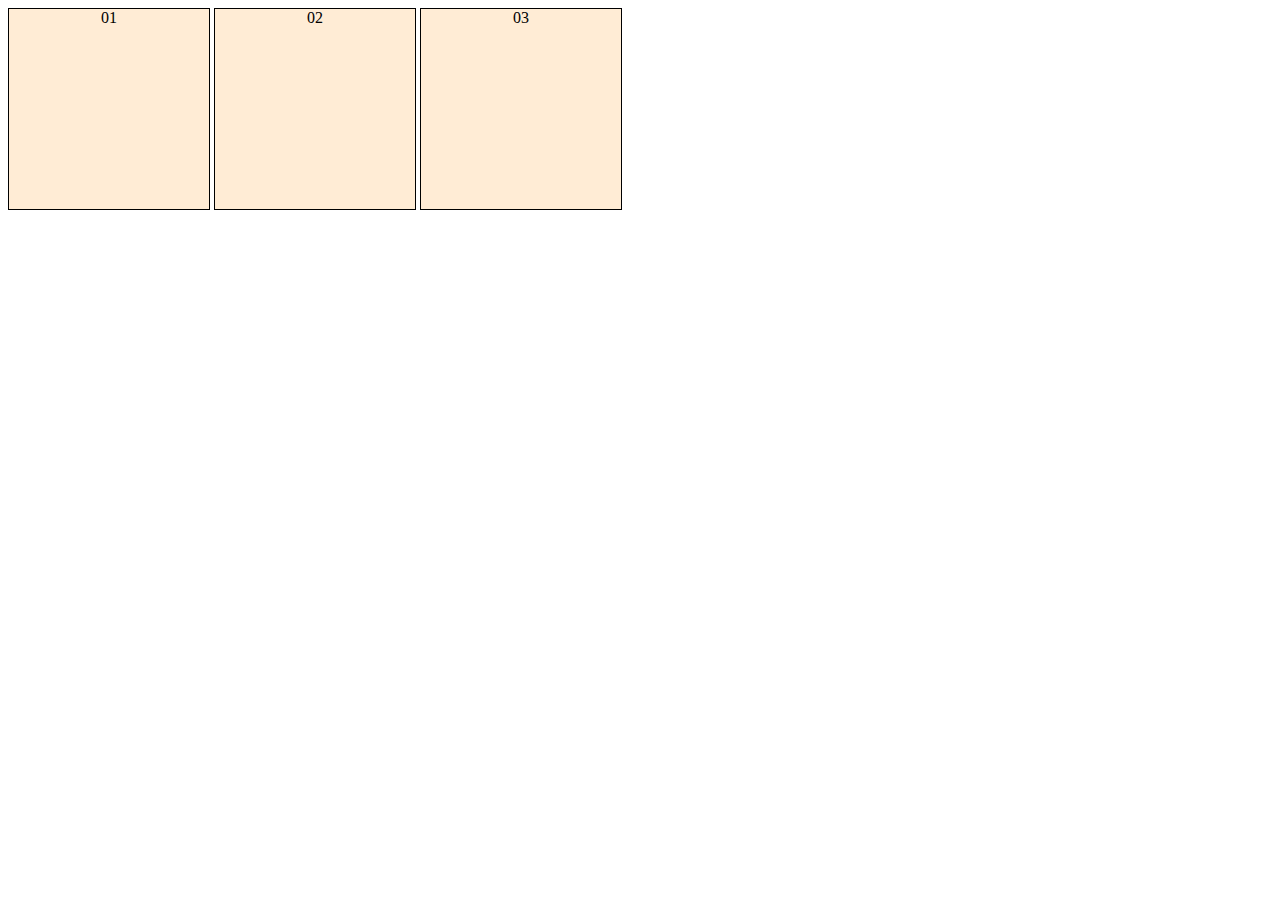
<file: ex009/index.html>
<!DOCTYPE html>
<html lang="pt-br">
<head>
    <meta charset="UTF-8">
    <meta name="viewport" content="width=device-width, initial-scale=1.0">
    <title>Document</title>
    <link rel="stylesheet" href="style.css">
</head>
<body>
    <div>01</div>
    <div>02</div>
    <div>03</div>
</body>
</html>
</file>
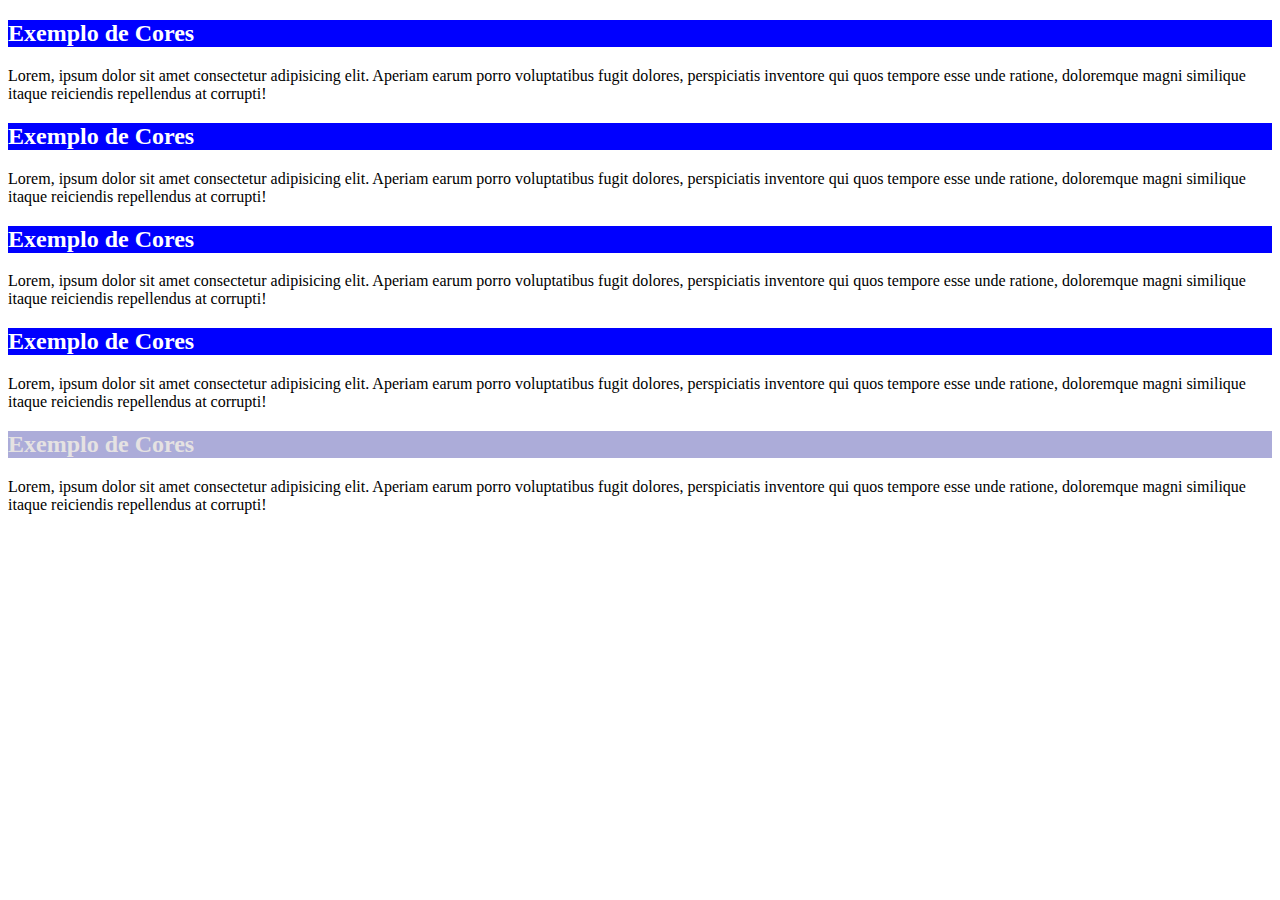
<file: ex001.html>
<!DOCTYPE html>
<html lang="pt-br">
<head>
    <meta charset="UTF-8">
    <meta name="viewport" content="width=device-width, initial-scale=1.0">
    <title>Cores em CSS</title>
</head>
<body>
    <!-- Representação por nomes -->
    <h2 style="background-color: blue; color: white;">Exemplo de Cores</h2>
    <p>Lorem, ipsum dolor sit amet consectetur adipisicing elit. Aperiam earum porro voluptatibus fugit dolores, perspiciatis inventore qui quos tempore esse unde ratione, doloremque magni similique itaque reiciendis repellendus at corrupti!</p>

    <!-- Representação por códigos Hexadecimais -->
    <!-- Decimal: 0 1 2 3 4 5 6 7 8 9  -->
    <!-- Hexadecimal: 0 1 2 3 4 5 6 7 8 9 A B C D E F -->
    <h2 style="background-color: #0000ff; color: #ffffff;">Exemplo de Cores</h2>
    <p>Lorem, ipsum dolor sit amet consectetur adipisicing elit. Aperiam earum porro voluptatibus fugit dolores, perspiciatis inventore qui quos tempore esse unde ratione, doloremque magni similique itaque reiciendis repellendus at corrupti!</p>

    <!-- Representação em RGB (Red, Green, Blue) -->
    <h2 style="background-color: rgb(0, 0, 255); color: rgb(255, 255, 255);"> Exemplo de Cores</h2>
    <p>Lorem, ipsum dolor sit amet consectetur adipisicing elit. Aperiam earum porro voluptatibus fugit dolores, perspiciatis inventore qui quos tempore esse unde ratione, doloremque magni similique itaque reiciendis repellendus at corrupti!</p>

    <!-- Representação por HSL (Hue, Sturation, Luminosity) -->
    <h2 style="background-color: hsl(240, 100%, 50%); color: hsl(0, 0%, 100%);"> Exemplo de Cores</h2>
    <p>Lorem, ipsum dolor sit amet consectetur adipisicing elit. Aperiam earum porro voluptatibus fugit dolores, perspiciatis inventore qui quos tempore esse unde ratione, doloremque magni similique itaque reiciendis repellendus at corrupti!</p>

    <h2 style="background-color: rgba(91, 91, 180, 0.507); color: rgb(229, 226, 226);">Exemplo de Cores</h2>
    <p>Lorem, ipsum dolor sit amet consectetur adipisicing elit. Aperiam earum porro voluptatibus fugit dolores, perspiciatis inventore qui quos tempore esse unde ratione, doloremque magni similique itaque reiciendis repellendus at corrupti!</p>


</body>
</html>
</file>
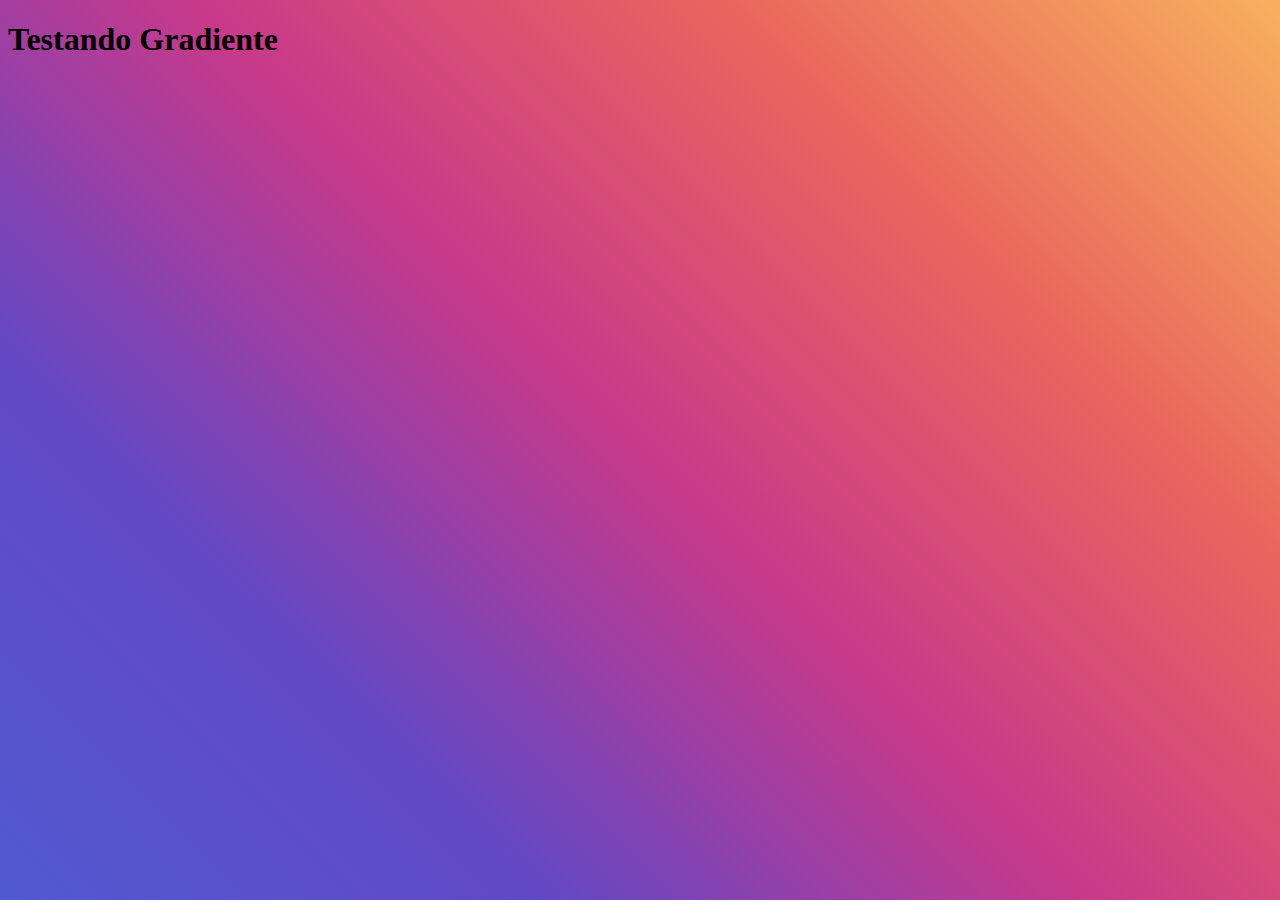
<file: ex002.html>
<!DOCTYPE html>
<html lang="pt-br">
<head>
    <meta charset="UTF-8">
    <meta name="viewport" content="width=device-width, initial-scale=1.0">
    <title>Gradiente em CSS</title>

    <style>
        * {
            height: 100%;
        }
        body {
            background-image: linear-gradient(45deg, #515AD1, #6248C5, #C8398A, #EA675D, #F7B05E);
            background-attachment: fixed;
        }
    </style>

</head>
<body>
    <h1>Testando Gradiente</h1>
</body>
</html>
</file>
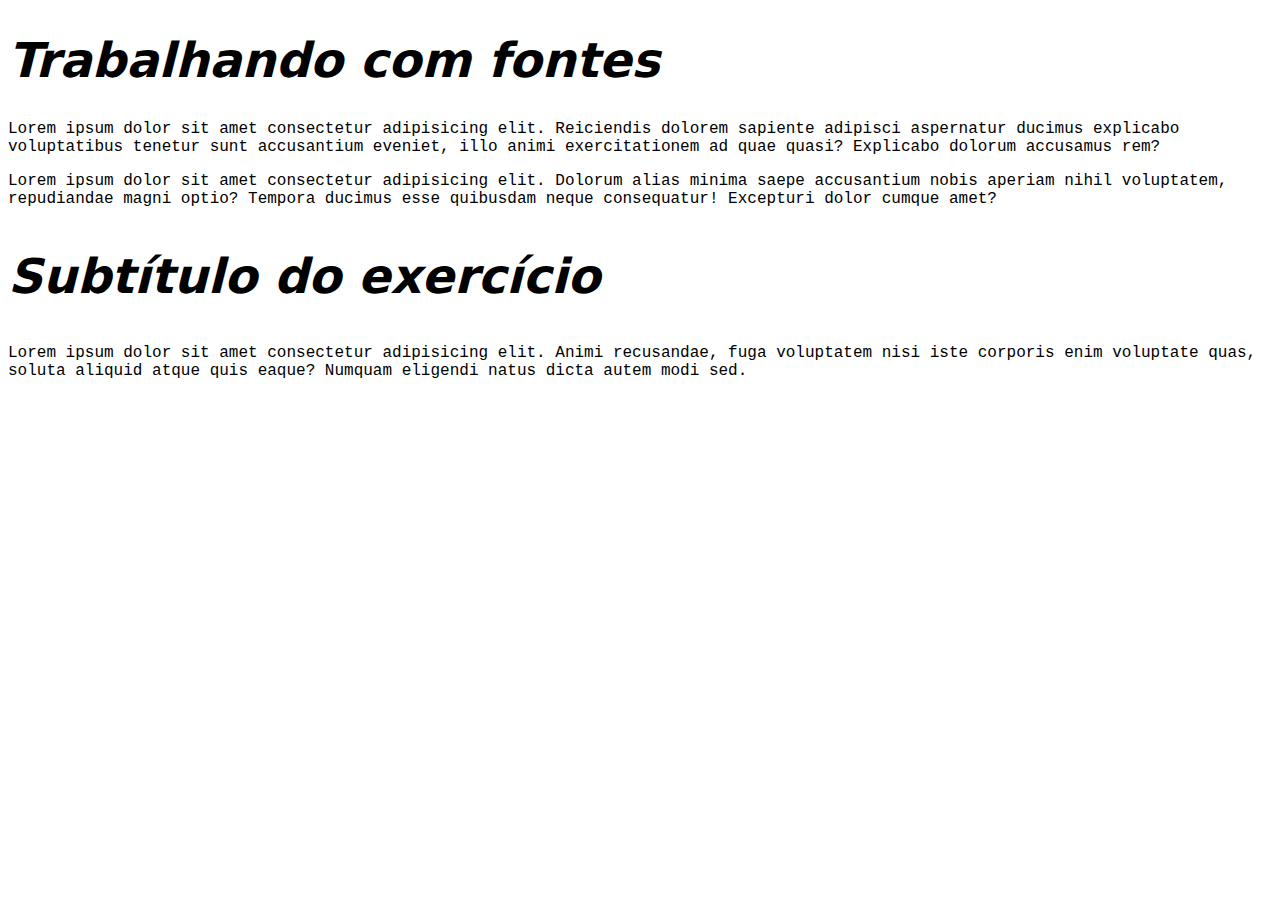
<file: ex004.html>
<!DOCTYPE html>
<html lang="pt-br">
<head>
    <meta charset="UTF-8">
    <meta name="viewport" content="width=device-width, initial-scale=1.0">
    <title>Fontes em CSS</title>
    <style>
        body {
            font-family: 'Courier New';
            /*
            font-size: 1em;
            font-weight: normal; /* lighter normal bold bolder 
            font-style: italic;
            text-decoration: underline;
            */
        }
        h1, h2 {
            font-family: 'Times New Roman, Times, serif';
            font-weight: bolder;
            font-size: 3em;
            font-style: italic;

            /*
                shorthand font
                -font-style -> font-weight -> font-size -> font-family

            */

            font: italic bolder 3em 'Work Sans', 'sans';
        }
    </style>
</head>
<body>
    <h1>Trabalhando com fontes</h1>
    <p>Lorem ipsum dolor sit amet consectetur adipisicing elit. Reiciendis dolorem sapiente adipisci aspernatur ducimus explicabo voluptatibus tenetur sunt accusantium eveniet, illo animi exercitationem ad quae quasi? Explicabo dolorum accusamus rem?</p>
    <p>Lorem ipsum dolor sit amet consectetur adipisicing elit. Dolorum alias minima saepe accusantium nobis aperiam nihil voluptatem, repudiandae magni optio? Tempora ducimus esse quibusdam neque consequatur! Excepturi dolor cumque amet?</p>
    <h2>Subtítulo do exercício</h2>
    <p>Lorem ipsum dolor sit amet consectetur adipisicing elit. Animi recusandae, fuga voluptatem nisi iste corporis enim voluptate quas, soluta aliquid atque quis eaque? Numquam eligendi natus dicta autem modi sed.</p>

</body>
</html>
</file>
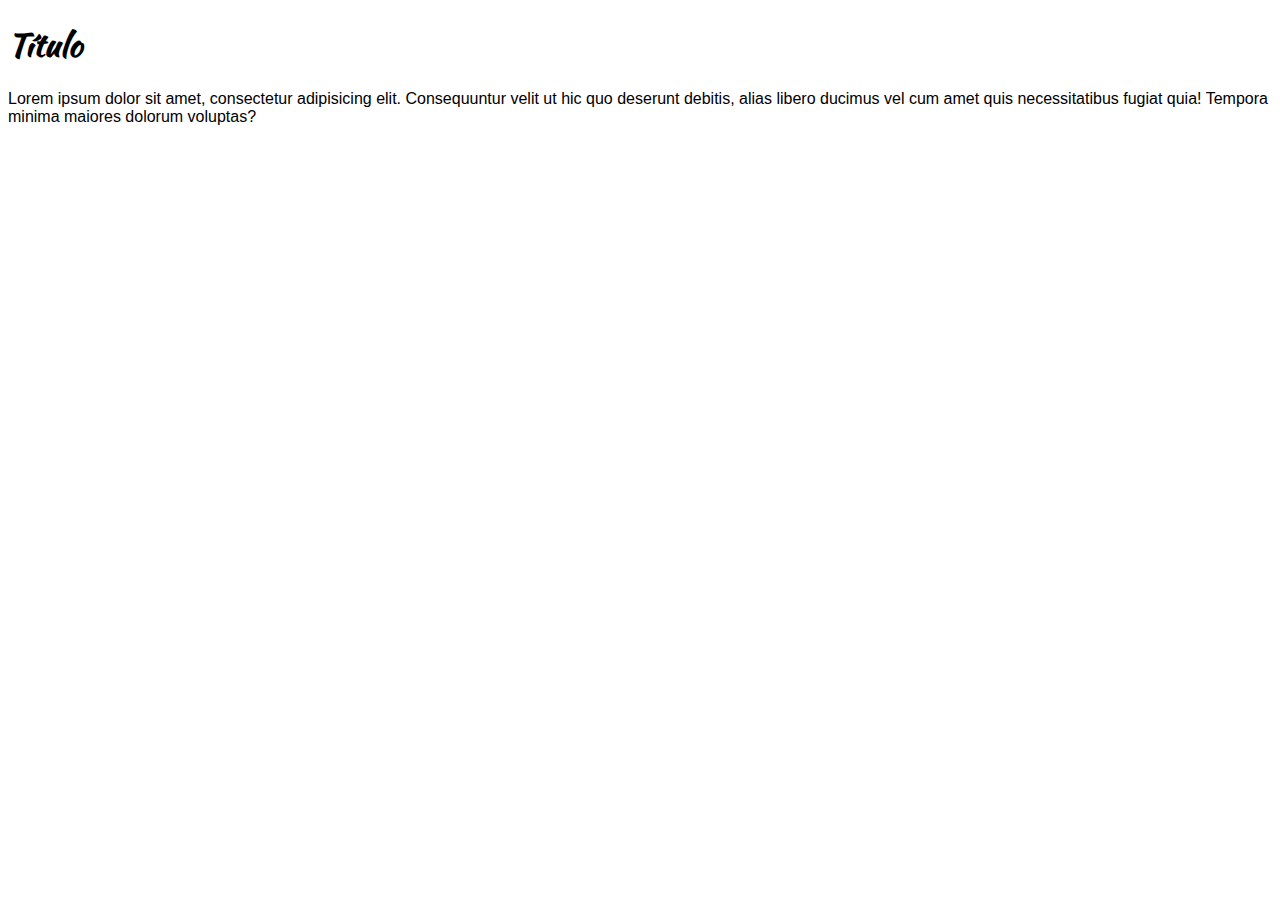
<file: ex005.html>
<!DOCTYPE html>
<html lang="pt-br">
<head>
    <meta charset="UTF-8">
    <meta name="viewport" content="width=device-width, initial-scale=1.0">
    <title>Fontes com Google Fonts</title>
    <style>

        @import url('https://fonts.googleapis.com/css2?family=Kaushan+Script&display=swap');

        body {
            font-family: Arial, Helvetica, sans-serif;
            font-size: 16px;
            color: black;
        }
        h1 {
            font-family: "Kaushan Script", cursive;
        }
    </style>
</head>
<body>
    <h1>Título</h1>
    <p>Lorem ipsum dolor sit amet, consectetur adipisicing elit. Consequuntur velit ut hic quo deserunt debitis, alias libero ducimus vel cum amet quis necessitatibus fugiat quia! Tempora minima maiores dolorum voluptas?</p>
</body>
</html>
</file>
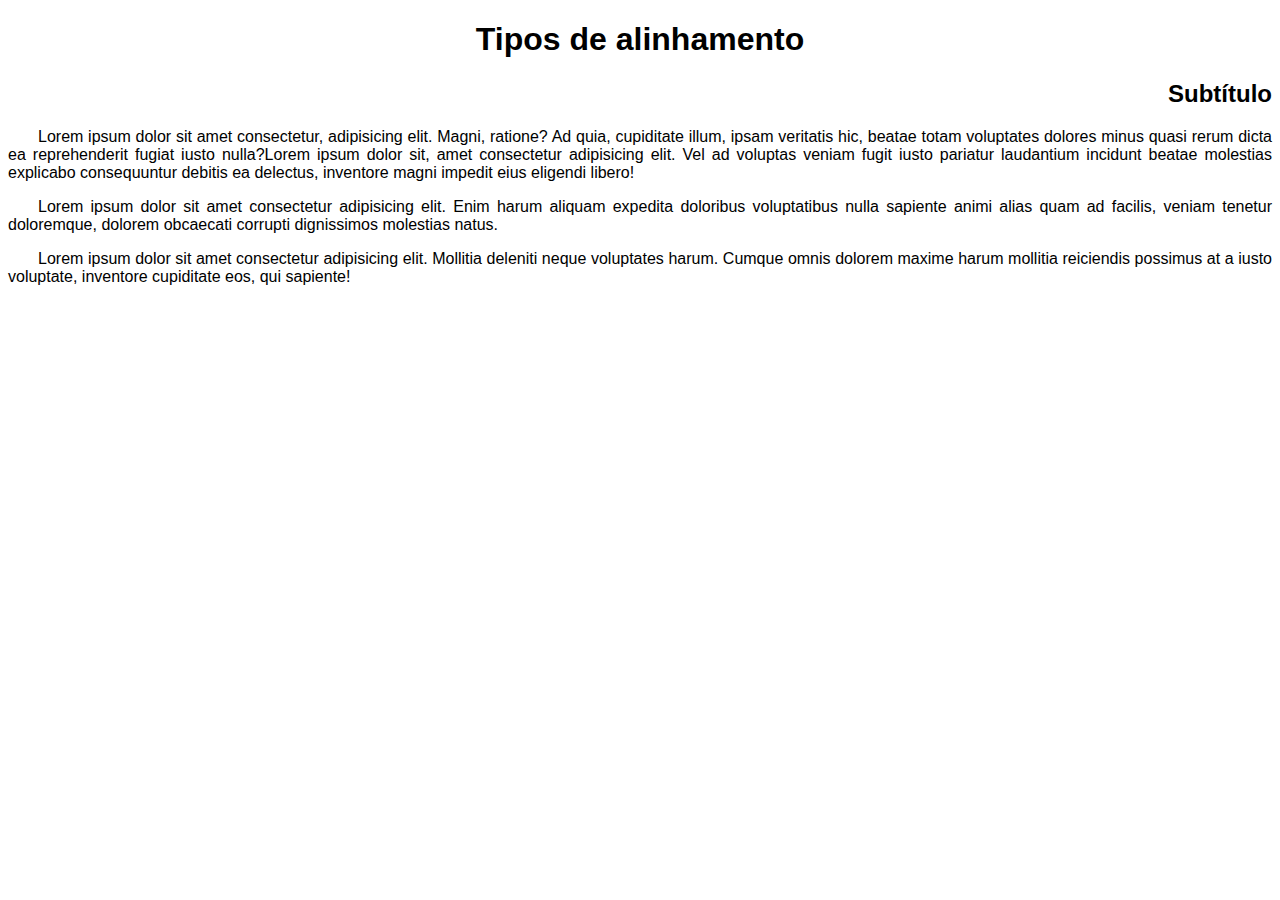
<file: ex007.html>
<!DOCTYPE html>
<html lang="pt-br">
<head>
    <meta charset="UTF-8">
    <meta name="viewport" content="width=device-width, initial-scale=1.0">
    <title>Alinhamento</title>
    <style>
        body {
            font: normal 16px Arial, Verdana, serif;
            text-align: left;
        }
        h1 {
            text-align: center;
        }
        h2 {
            text-align: right;
        }
        p {
            text-align: justify;
            text-indent: 30px;
        }
    </style>
</head>
<body>
    <h1>Tipos de alinhamento</h1>
    <h2>Subtítulo</h2>
    <p>Lorem ipsum dolor sit amet consectetur, adipisicing elit. Magni, ratione? Ad quia, cupiditate illum, ipsam veritatis hic, beatae totam voluptates dolores minus quasi rerum dicta ea reprehenderit fugiat iusto nulla?Lorem ipsum dolor sit, amet consectetur adipisicing elit. Vel ad voluptas veniam fugit iusto pariatur laudantium incidunt beatae molestias explicabo consequuntur debitis ea delectus, inventore magni impedit eius eligendi libero!</p>
    <p>Lorem ipsum dolor sit amet consectetur adipisicing elit. Enim harum aliquam expedita doloribus voluptatibus nulla sapiente animi alias quam ad facilis, veniam tenetur doloremque, dolorem obcaecati corrupti dignissimos molestias natus.</p>
    <p>Lorem ipsum dolor sit amet consectetur adipisicing elit. Mollitia deleniti neque voluptates harum. Cumque omnis dolorem maxime harum mollitia reiciendis possimus at a iusto voluptate, inventore cupiditate eos, qui sapiente!</p>
</body>
</html>
</file>
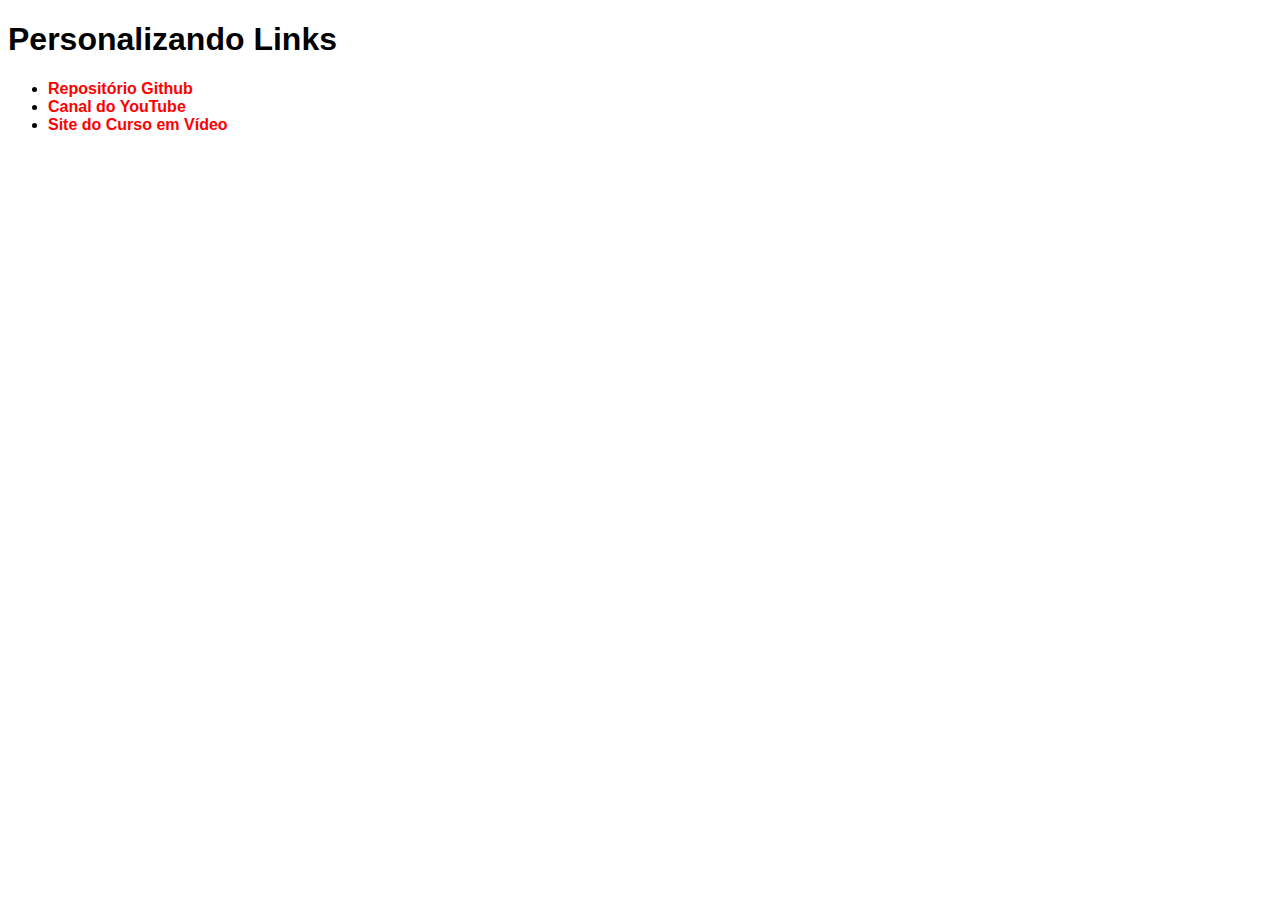
<file: ex010.html>
<!DOCTYPE html>
<html lang="pt-br">
<head>
    <meta charset="UTF-8">
    <meta name="viewport" content="width=device-width, initial-scale=1.0">
    <title>Links</title>
    <style>
        body {
            font-family: Arial, Helvetica, sans-serif;
        }
        a {
            color: red;
            text-decoration: none;
            font-weight: bold;
        }

        a:visited {
            color: darkred;
        }

        a:hover {
            color: black;
            text-decoration: underline;
        }

        a:active {
            color: wheat;
        }
    </style>
</head>
<body>
    <h1>Personalizando Links</h1>
    <ul>
        <li><a href="https://gustavoguanabara.github.io" target="_blank">Repositório Github</a></li>
        <li><a href="https://youtube.com/cursoemvideo" target="_blank">Canal do YouTube</a></li>
        <li><a href="https://www.cursoemvideo.com" target="_blank">Site do Curso em Vídeo</a></li>
    </ul>
</body>
</html>
</file>
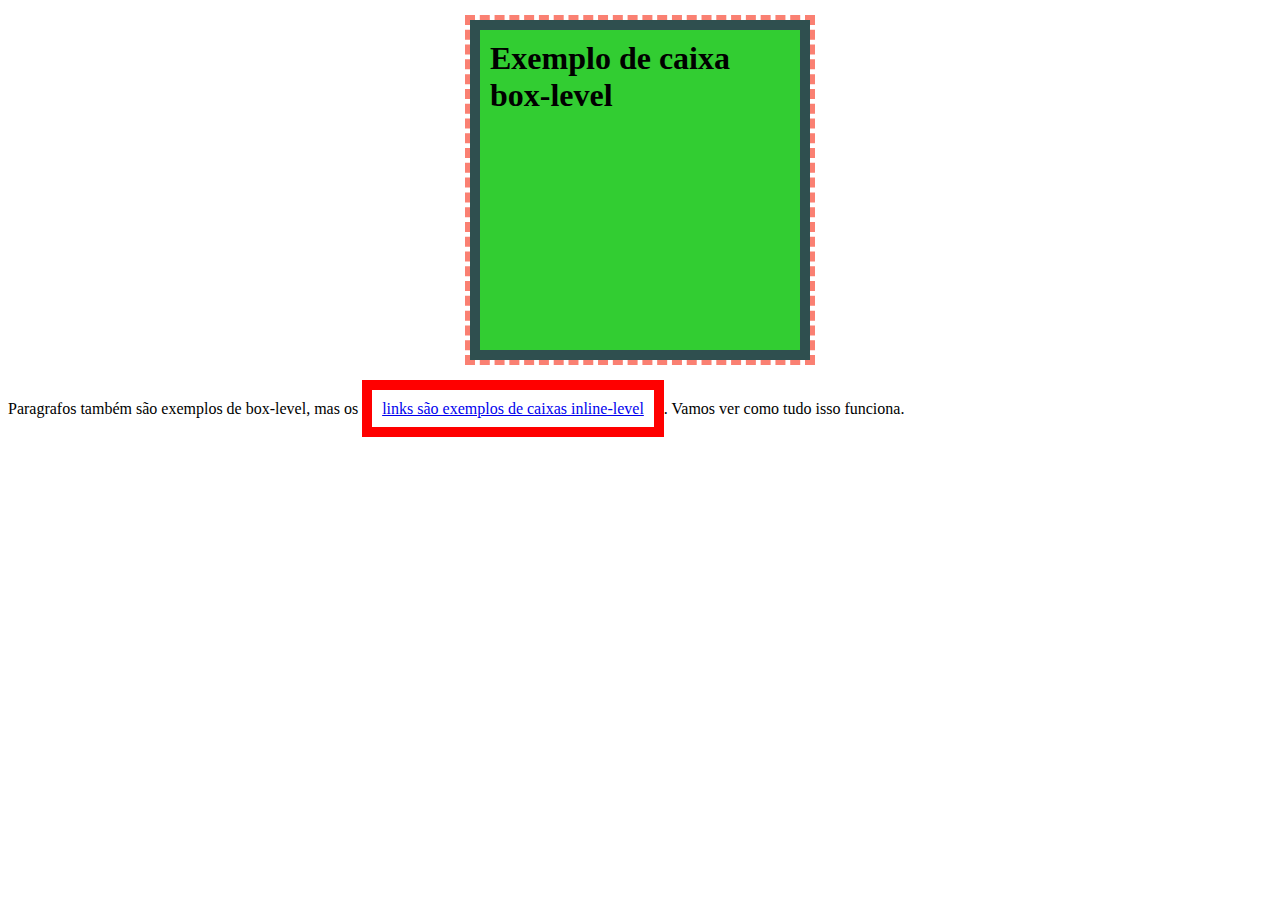
<file: ex011.html>
<!DOCTYPE html>
<html lang="pt-br">
<head>
    <meta charset="UTF-8">
    <meta name="viewport" content="width=device-width, initial-scale=1.0">
    <title>Modelo de caixas</title>
    <style>
        h1 {
            background-color: limegreen;
            height: 300px;
            width: 300px;

            border-width: 10px;
            border-style: solid;
            border-color: darkslategray;

            border: 10px solid darkslategray;

            padding: 10px;

            margin: 20px auto 40px auto;

            outline: 5px dashed salmon;
        }
        a {
            border: 10px solid red;

            padding: 10px;

        }
    </style>
</head>
<body>
    <h1>Exemplo de caixa box-level</h1>
    <p>Paragrafos também são exemplos de box-level, mas os <a href="#">links são exemplos de caixas inline-level</a>. Vamos ver como tudo isso funciona.</p>
</body>
</html>
</file>
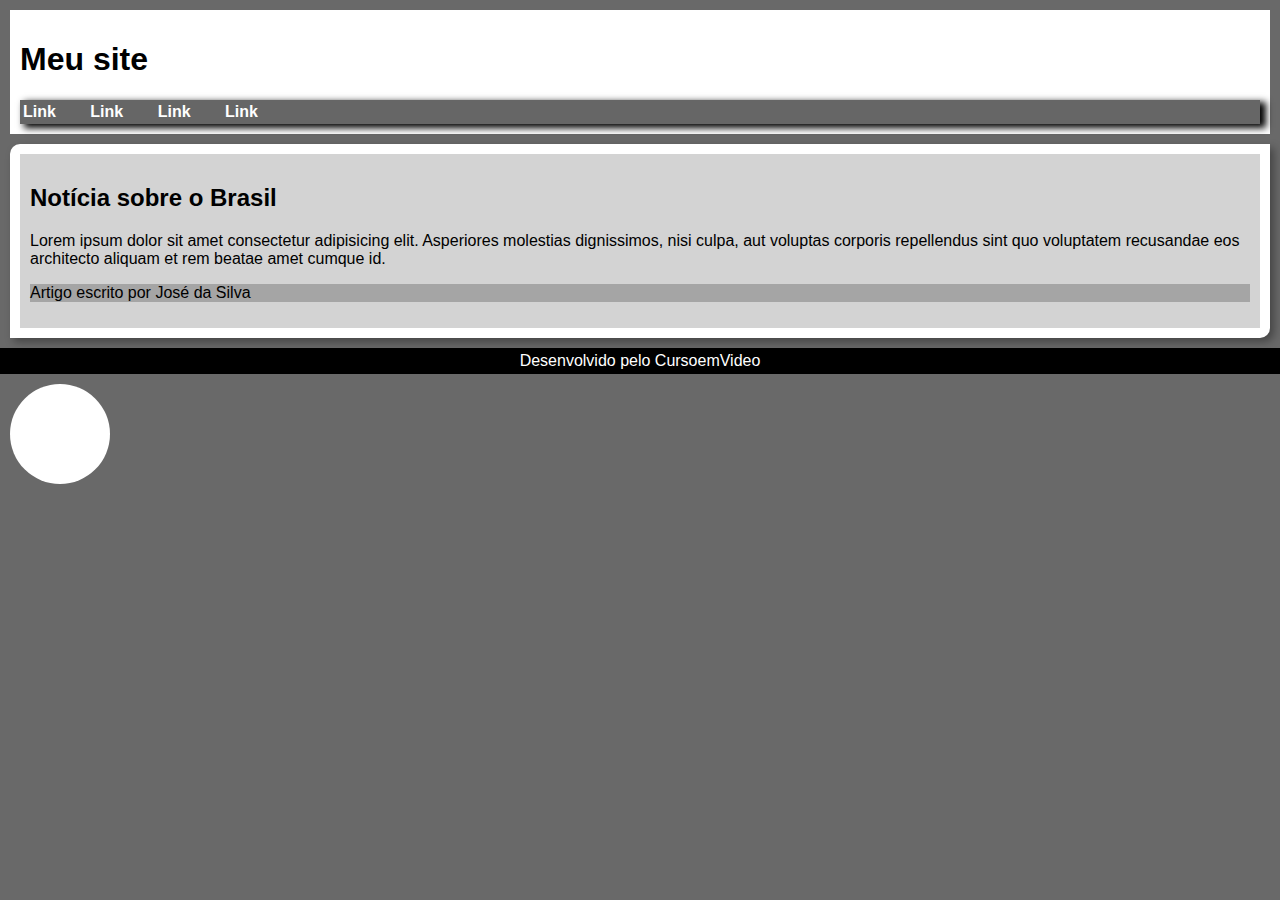
<file: ex012.html>
<!DOCTYPE html>
<html lang="pt-br">

<head>
    <meta charset="UTF-8">
    <meta name="viewport" content="width=device-width, initial-scale=1.0">
    <title>Grouping Tags</title>
    <style>
        body {
            font-family: Arial, Helvetica, sans-serif;
            background-color: dimgray;
            margin: 0px;
        }
        header {
            background-color: white;
            padding: 10px;
            margin: 10px;
        }
        nav {
            background-color: rgb(102, 102, 102);
            padding: 3px;
            box-shadow: 5px 3px 7px 1px black;
        }

        nav > a {
            text-decoration: none;
            color: white;
            font-weight: bold;
            margin-right: 30px;
        }

        nav > a:hover {
            text-decoration: underline;
        }

        main {
            background-color: white;
            padding: 10px;
            margin: 10px;
            border-radius: 10px 0px;
            box-shadow: 4px 4px 9px 0px rgba(0, 0, 0, 0.349);
        }

        article {
            background-color: lightgray;
            padding: 10px;
        }

        article > aside {
            background-color: rgb(165, 165, 165);
        }

        footer {
            background-color: black;
            color: white;
            text-align: center;
            padding: 4px;
            margin: 0px;
        }

        footer > p {
            margin: 0px;
        }

        div#bola {
            height: 100px;
            width: 100px;
            margin: 10px;
            background-color: white;
            border-radius: 50%;
        }

    </style>
</head>

<body>

    <header>
        <h1>Meu site</h1>
        <nav>
            <a href="#">Link</a>
            <a href="#">Link</a>
            <a href="#">Link</a>
            <a href="#">Link</a>
        </nav>
    </header>

    <main>

        <section id="assuntos">

        </section>

        <section id="noticias">

            <article>

                <h2>Notícia sobre o Brasil</h2>
                <p>Lorem ipsum dolor sit amet consectetur adipisicing elit. Asperiores molestias dignissimos, nisi culpa, aut voluptas corporis repellendus sint quo voluptatem recusandae eos architecto aliquam et rem beatae amet cumque id.</p>
                
                <aside>
                    <p>Artigo escrito por José da Silva</p>
                </aside>

            </article>

        </section>
    </main>

    <footer>
        <p>Desenvolvido pelo CursoemVideo</p>
    </footer>

    <div id="bola">

    </div>
</body>

</html>
</file>
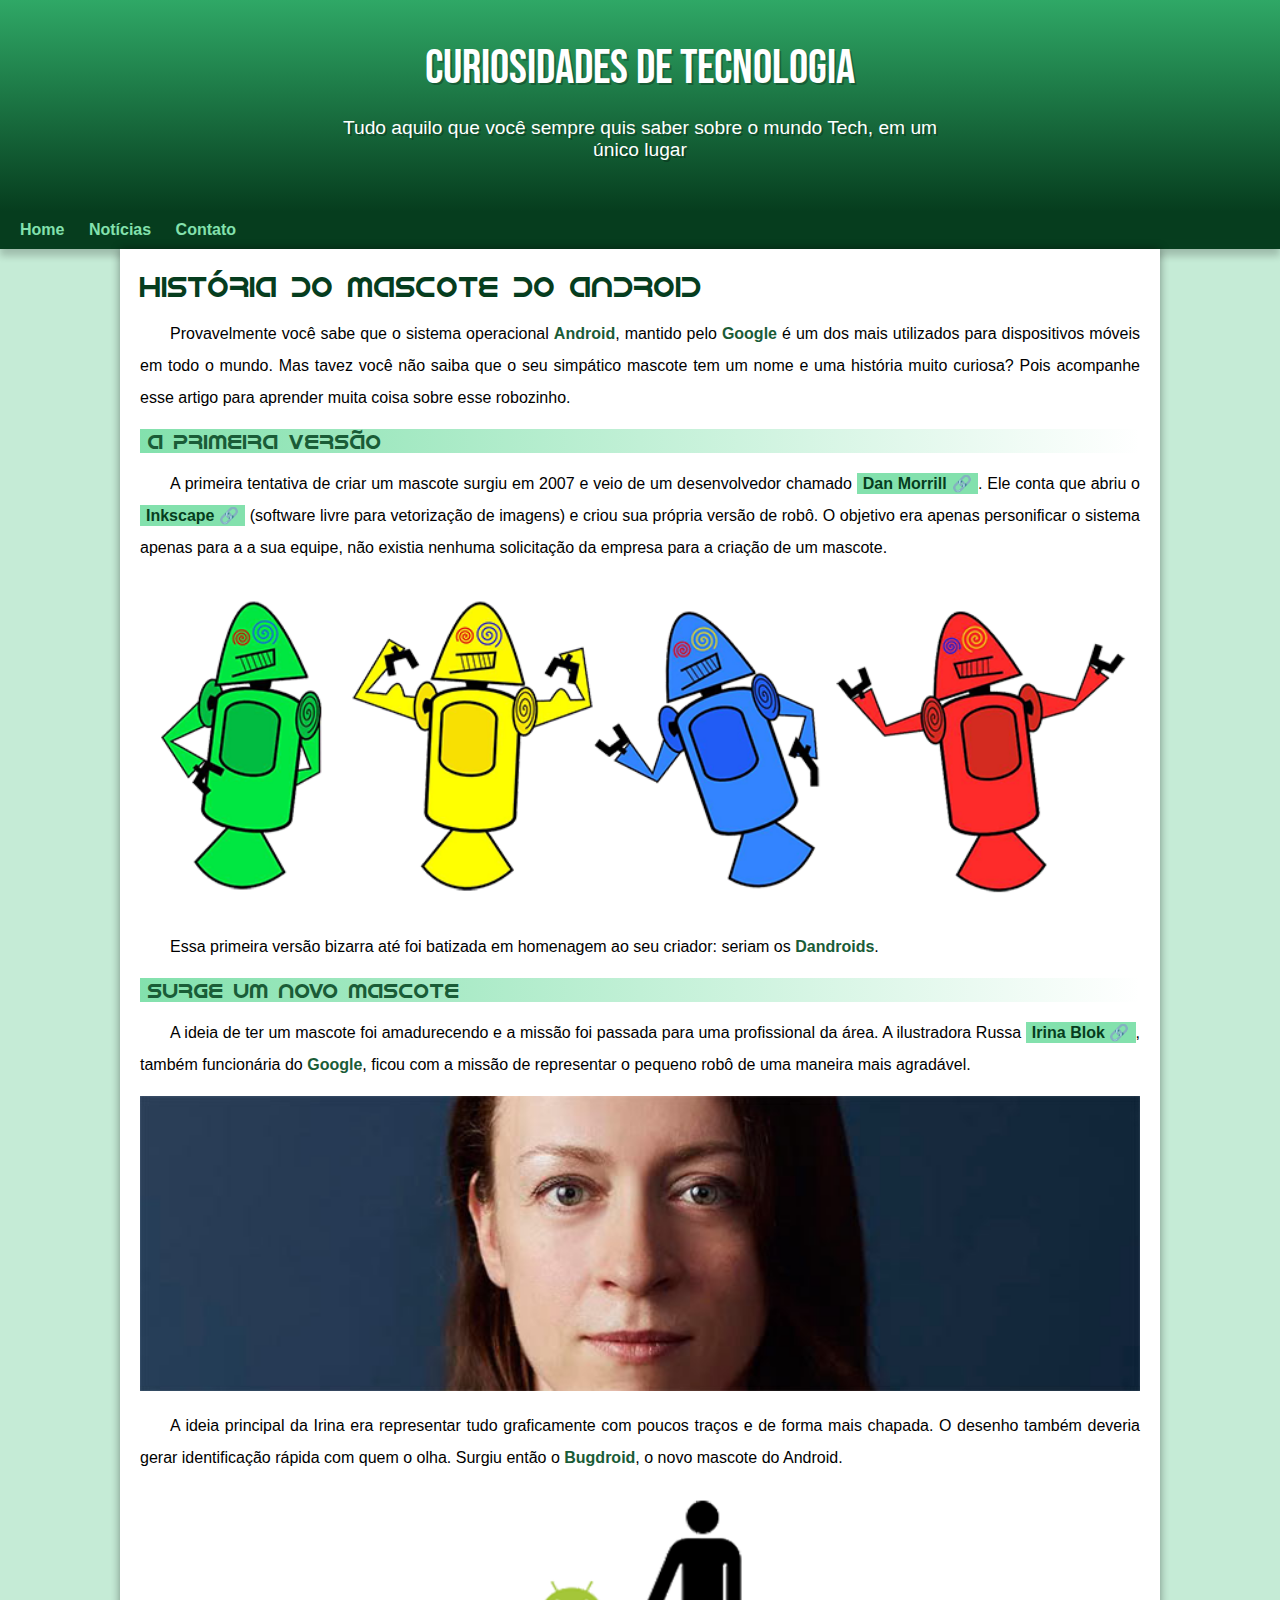
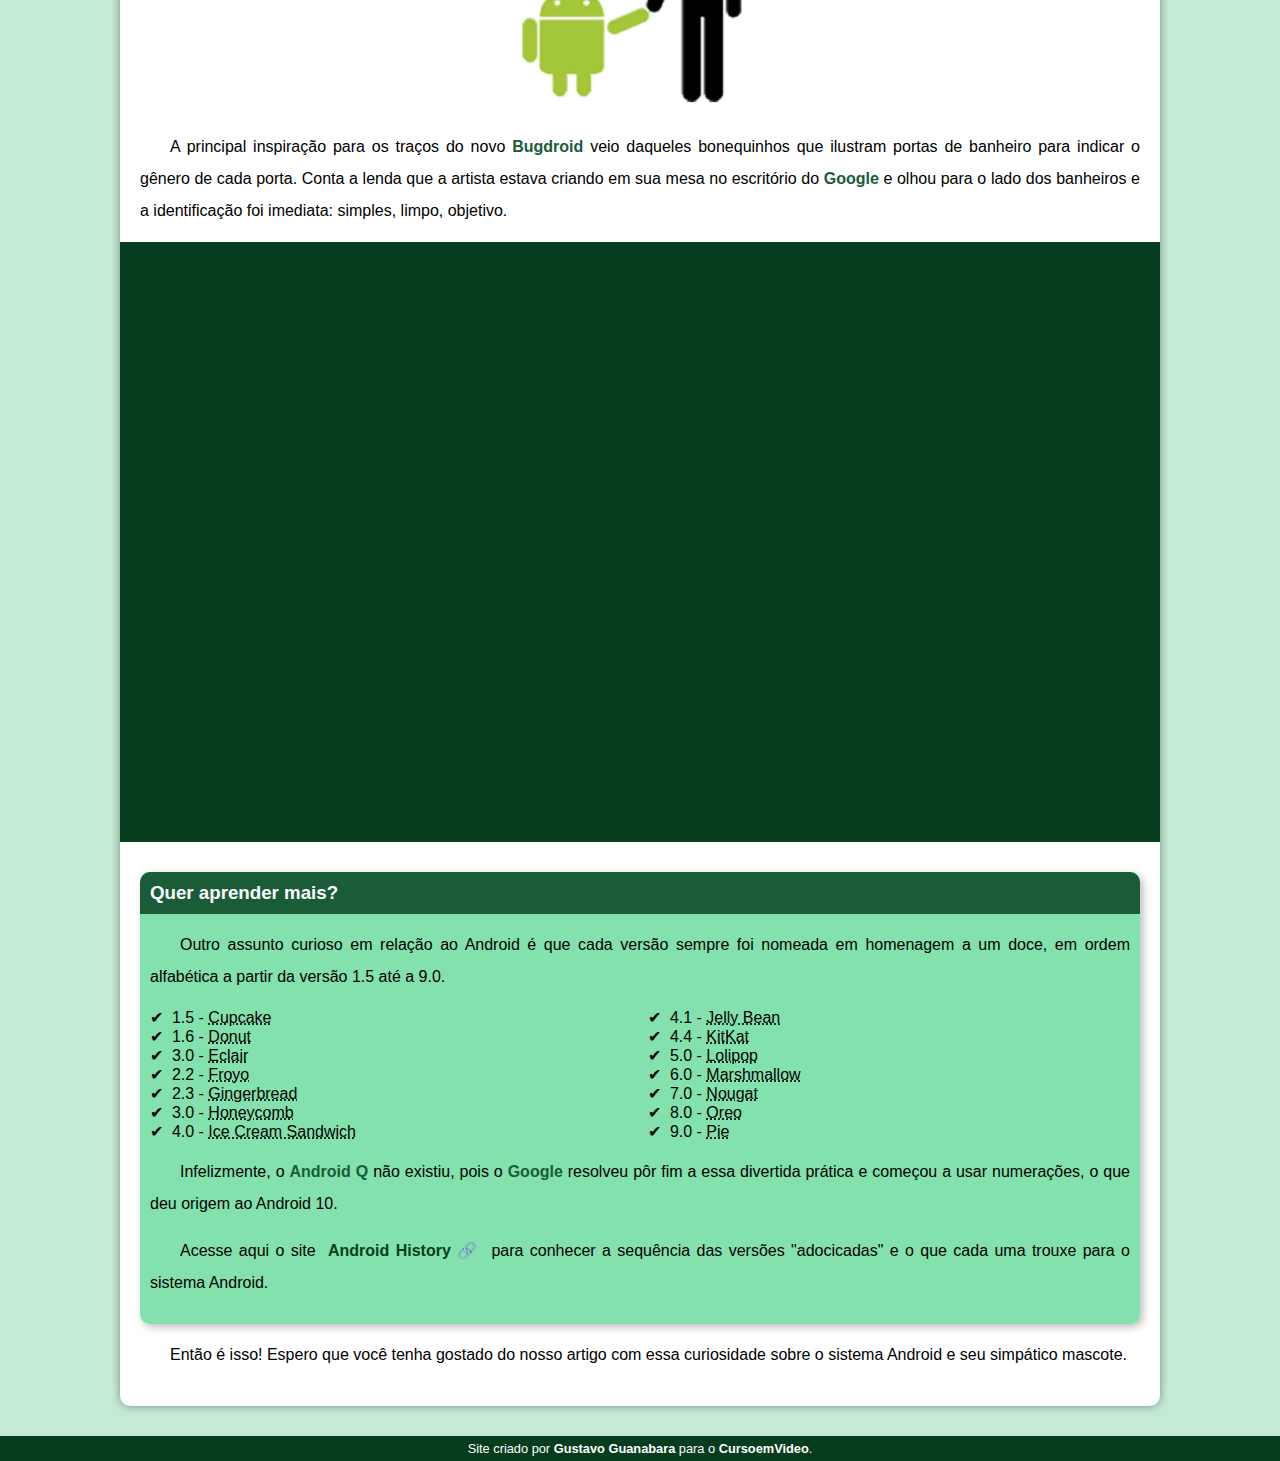
<file: desafio/android.html>
<!DOCTYPE html>
<html lang="pt-br">

<head>
    <meta charset="UTF-8">
    <meta name="viewport" content="width=device-width, initial-scale=1.0">
    <title>Como surgiu o mascote do Android?</title>
    <link rel="shortcut icon" href="imagens/favicon.ico" type="image/x-icon">
    <link rel="stylesheet" href="estilo/style.css">

</head>

<body>
    <header>
        <h1>Curiosidades de Tecnologia</h1>
        <p>Tudo aquilo que você sempre quis saber sobre o mundo Tech, em um único lugar</p>
    </header>
    <nav>
        <a href="#">Home</a>
        <a href="#">Notícias</a>
        <a href="#">Contato</a>
    </nav>
    <main>
        <article>
            <h1>História do Mascote do Android</h1>

            <p>
                Provavelmente você sabe que o sistema operacional <strong>Android</strong>, mantido pelo <strong>Google</strong> é um dos mais utilizados para
                dispositivos móveis em todo o mundo. Mas tavez você não saiba que o seu simpático mascote tem um nome e uma
                história muito curiosa? Pois acompanhe esse artigo para aprender muita coisa sobre esse robozinho.
            </p>

            <h2>A primeira versão</h2>

            <p>
                A primeira tentativa de criar um mascote surgiu em 2007 e veio de um desenvolvedor chamado <a class="externo" href="https://androidcommunity.com/dan-morrill-shows-us-the-android-mascot-that-almost-was-20130103/" target="_blank">Dan Morrill</a>. Ele
                conta que abriu o <a class="externo" href="https://inkscape.org/pt-br/" target="_blank">Inkscape</a> (software livre para vetorização de imagens) e criou sua própria versão de robô.
                O objetivo era apenas personificar o sistema apenas para a a sua equipe, não existia nenhuma solicitação da
                empresa para a criação de um mascote.
            </p>

            <picture>
                <source media="(max-width: 670px)" srcset="imagens/dan-droids-pq.png" >
                <img src="imagens/dan-droids.png" alt="Primeiro mascote Android">
            </picture>

            <p>Essa primeira versão bizarra até foi batizada em homenagem ao seu criador: seriam os <strong>Dandroids</strong>.</p>

            <h2>Surge um novo mascote</h2>

            <p>
                A ideia de ter um mascote foi amadurecendo e a missão foi passada para uma profissional da área. A
                ilustradora Russa <a class="externo" href="https://www.irinablok.com/android" target="_blank">Irina Blok</a>, também funcionária do <strong>Google</strong>, ficou com a missão de representar o pequeno robô
                de uma maneira mais agradável.
            </p>

            <picture>
                <source media="(max-width: 670px)" srcset="imagens/irina-blok-pq.jpg" >
                <img src="imagens/irina-blok.jpg" alt="Irina Block, criadora do Bugdroid">
            </picture>

            <p>
                A ideia principal da Irina era representar tudo graficamente com poucos traços e de forma mais chapada. O
                desenho também deveria gerar identificação rápida com quem o olha. Surgiu então o <strong>Bugdroid</strong>, o novo mascote
                do Android.
            </p>

            <img class="pequena" src="imagens/bugdroid.png" alt="Bugdroid">

            <p>
                A principal inspiração para os traços do novo <strong>Bugdroid</strong> veio daqueles bonequinhos que ilustram portas de
                banheiro para indicar o gênero de cada porta. Conta a lenda que a artista estava criando em sua mesa no
                escritório do <strong>Google</strong> e olhou para o lado dos banheiros e a identificação foi imediata: simples, limpo,
                objetivo.
            </p>

            <div class="video">
    
                <iframe width="560" height="315" src="https://www.youtube.com/embed/l2UDgpLz20M?si=AzbfCb9PzK0CAR6h" title="YouTube video player" frameborder="0" allow="accelerometer; autoplay; clipboard-write; encrypted-media; gyroscope; picture-in-picture; web-share" referrerpolicy="strict-origin-when-cross-origin" allowfullscreen></iframe>
    
            </div>

            <aside>
                <h3>Quer aprender mais?</h3>
                <p>
                    Outro assunto curioso em relação ao Android é que cada versão sempre foi nomeada em homenagem a um doce, em
                    ordem alfabética a partir da versão 1.5 até a 9.0.
                    
                </p>
                
                <ul>
                    <li>1.5 - <abbr title="Bolo de copo">Cupcake</abbr></li>
                    <li>1.6 - <abbr title="Rosquinha">Donut</abbr></li>
                    <li>3.0 - <abbr title="Bomba">Eclair</abbr></li>
                    <li>2.2 - <abbr title="Iogurte Congelado">Froyo</abbr></li>
                    <li>2.3 - <abbr title="Biscoito de Gengibre">Gingerbread</abbr></li>
                    <li>3.0 - <abbr title="Favo de mel">Honeycomb</abbr></li>
                    <li>4.0 - <abbr title="Sauduíche de Sorvete">Ice Cream Sandwich</abbr></li>
                    <li>4.1 - <abbr title="Jujuba">Jelly Bean</abbr></li>
                    <li>4.4 - <abbr title="KitKat">KitKat</abbr></li>
                    <li>5.0 - <abbr title="Pirulito">Lolipop</abbr></li>
                    <li>6.0 - <abbr title="Marshmallow">Marshmallow</abbr></li>
                    <li>7.0 - <abbr title="Torrone">Nougat</abbr></li>
                    <li>8.0 - <abbr title="Oreo">Oreo</abbr></li>
                    <li>9.0 - <abbr title="Torta">Pie</abbr></li>
                </ul>
                
                <p>
                    Infelizmente, o <strong>Android Q</strong> não existiu, pois o <strong>Google</strong> resolveu pôr fim a essa divertida prática e começou a
                    usar numerações, o que deu origem ao Android 10.
                </p>
                <p>
    
                    Acesse aqui o site <a class="externo" href="https://www.android.com/intl/en_uk/history/#/donut" target="_blank">Android History</a> para conhecer a sequência das versões "adocicadas" e o que cada uma
                    trouxe para o sistema Android.
                </p>
            </aside>
            

            <p>
                Então é isso! Espero que você tenha gostado do nosso artigo com essa curiosidade sobre o sistema Android e
                seu simpático mascote.
            </p>

        </article>
    </main>
    <footer>
        <p>Site criado por <a href="https://gustavoguanabara.github.io" target="_blank">Gustavo Guanabara</a> para o <a href="https://www.youtube.com/cursoemvideo" target="_blank">CursoemVideo</a>.</p>
    </footer>
</body>

</html>
</file>
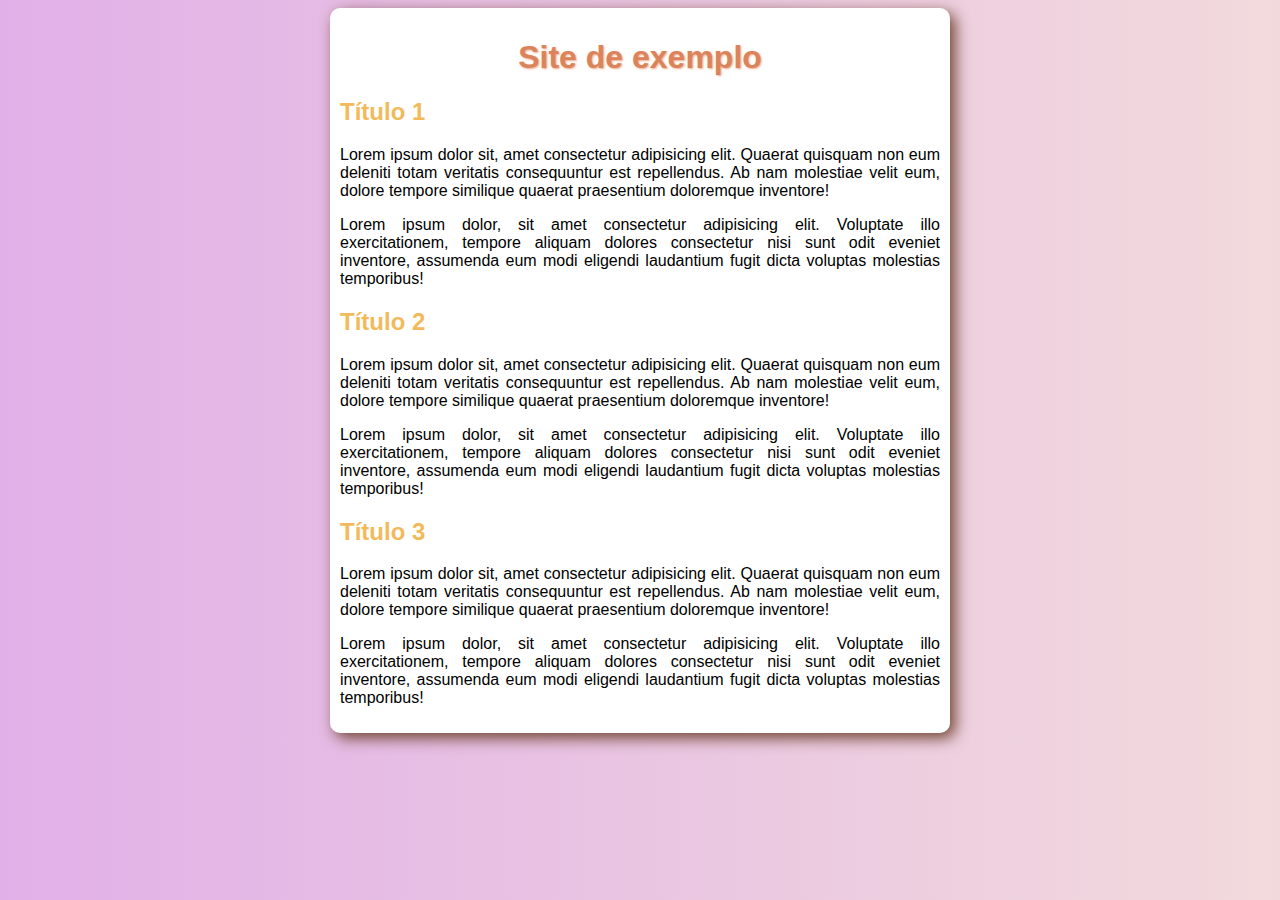
<file: ex003/ex003.html>
<!DOCTYPE html>
<html lang="en">

<head>
    <meta charset="UTF-8">
    <meta name="viewport" content="width=device-width, initial-scale=1.0">
    <title>Site de Exemplo</title>
    <link rel="stylesheet" href="style.css">
</head>

<body>
    <main>
        <h1>Site de exemplo</h1>
        <h2>Título 1</h2>
        <p>Lorem ipsum dolor sit, amet consectetur adipisicing elit. Quaerat quisquam non eum deleniti totam veritatis
            consequuntur est repellendus. Ab nam molestiae velit eum, dolore tempore similique quaerat praesentium
            doloremque inventore!</p>
        <p>Lorem ipsum dolor, sit amet consectetur adipisicing elit. Voluptate illo exercitationem, tempore aliquam
            dolores consectetur nisi sunt odit eveniet inventore, assumenda eum modi eligendi laudantium fugit dicta
            voluptas molestias temporibus!</p>

        <h2>Título 2</h2>
        <p>Lorem ipsum dolor sit, amet consectetur adipisicing elit. Quaerat quisquam non eum deleniti totam veritatis
            consequuntur est repellendus. Ab nam molestiae velit eum, dolore tempore similique quaerat praesentium
            doloremque inventore!</p>
        <p>Lorem ipsum dolor, sit amet consectetur adipisicing elit. Voluptate illo exercitationem, tempore aliquam
            dolores consectetur nisi sunt odit eveniet inventore, assumenda eum modi eligendi laudantium fugit dicta
            voluptas molestias temporibus!</p>

        <h2>Título 3</h2>
        <p>Lorem ipsum dolor sit, amet consectetur adipisicing elit. Quaerat quisquam non eum deleniti totam veritatis
            consequuntur est repellendus. Ab nam molestiae velit eum, dolore tempore similique quaerat praesentium
            doloremque inventore!</p>
        <p>Lorem ipsum dolor, sit amet consectetur adipisicing elit. Voluptate illo exercitationem, tempore aliquam
            dolores consectetur nisi sunt odit eveniet inventore, assumenda eum modi eligendi laudantium fugit dicta
            voluptas molestias temporibus!</p>


    </main>

</body>

</html>
</file>
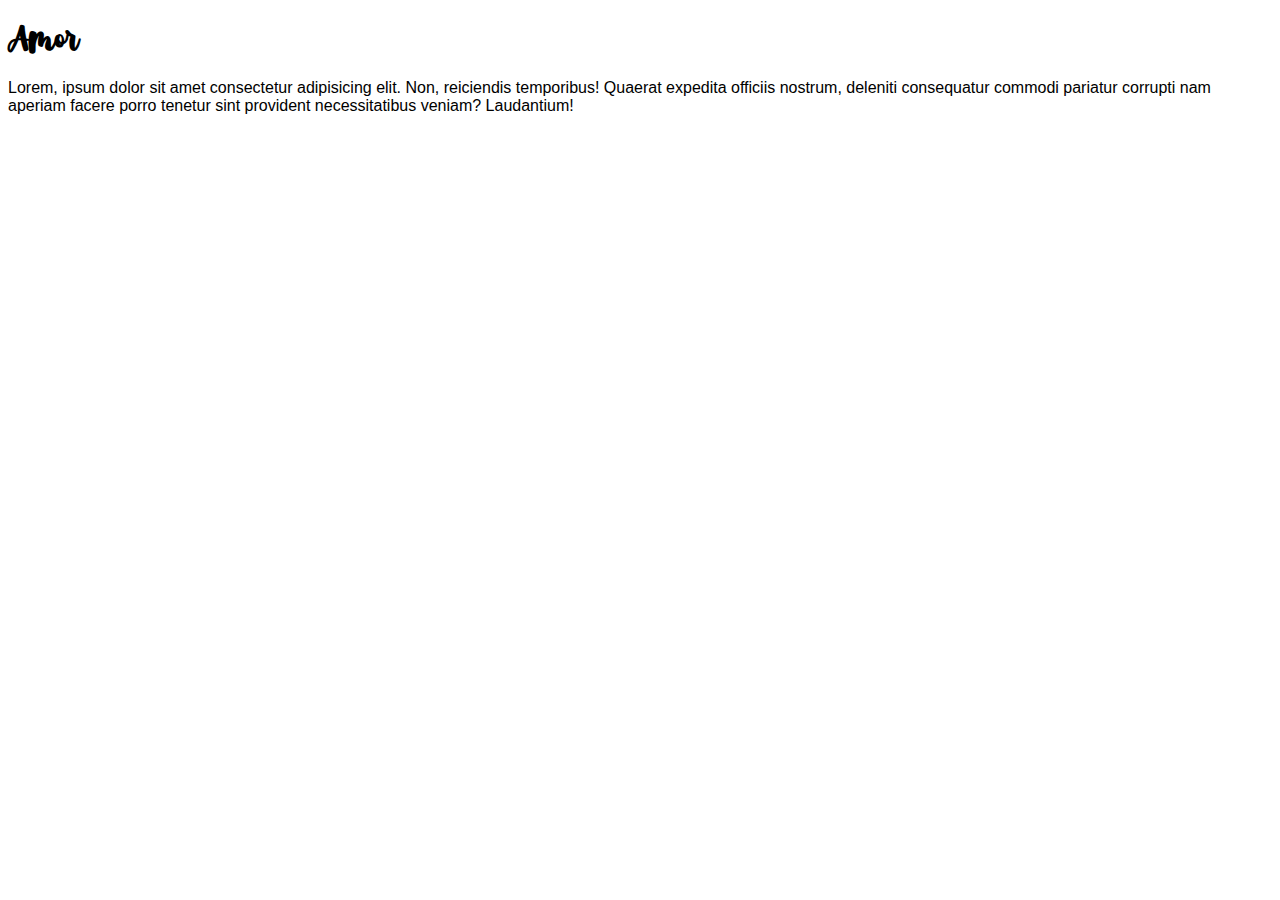
<file: ex006/ex006.html>
<!DOCTYPE html>
<html lang="pt-br">
<head>
    <meta charset="UTF-8">
    <meta name="viewport" content="width=device-width, initial-scale=1.0">
    <title>Document</title>
    <style>
        @font-face {
            font-family: 'Love';
            src: url('fonts/Love.otf') format('opentype');
            font-weight: normal;
            font-style: normal;

            /*
                Tipos de format()
                - opentype (otf)
                - truetype (ttf)
                - embedded-opentype
                - truetype-aat
                - svg
            */
        }
        body {
            font-family: Arial, Helvetica, sans-serif;
        }

        h1 {
            font-family: 'Love', Times, serif;
        }
    </style>
</head>
<body>
    <h1>Amor</h1>
    <p>Lorem, ipsum dolor sit amet consectetur adipisicing elit. Non, reiciendis temporibus! Quaerat expedita officiis nostrum, deleniti consequatur commodi pariatur corrupti nam aperiam facere porro tenetur sint provident necessitatibus veniam? Laudantium!</p>
</body>
</html>
</file>
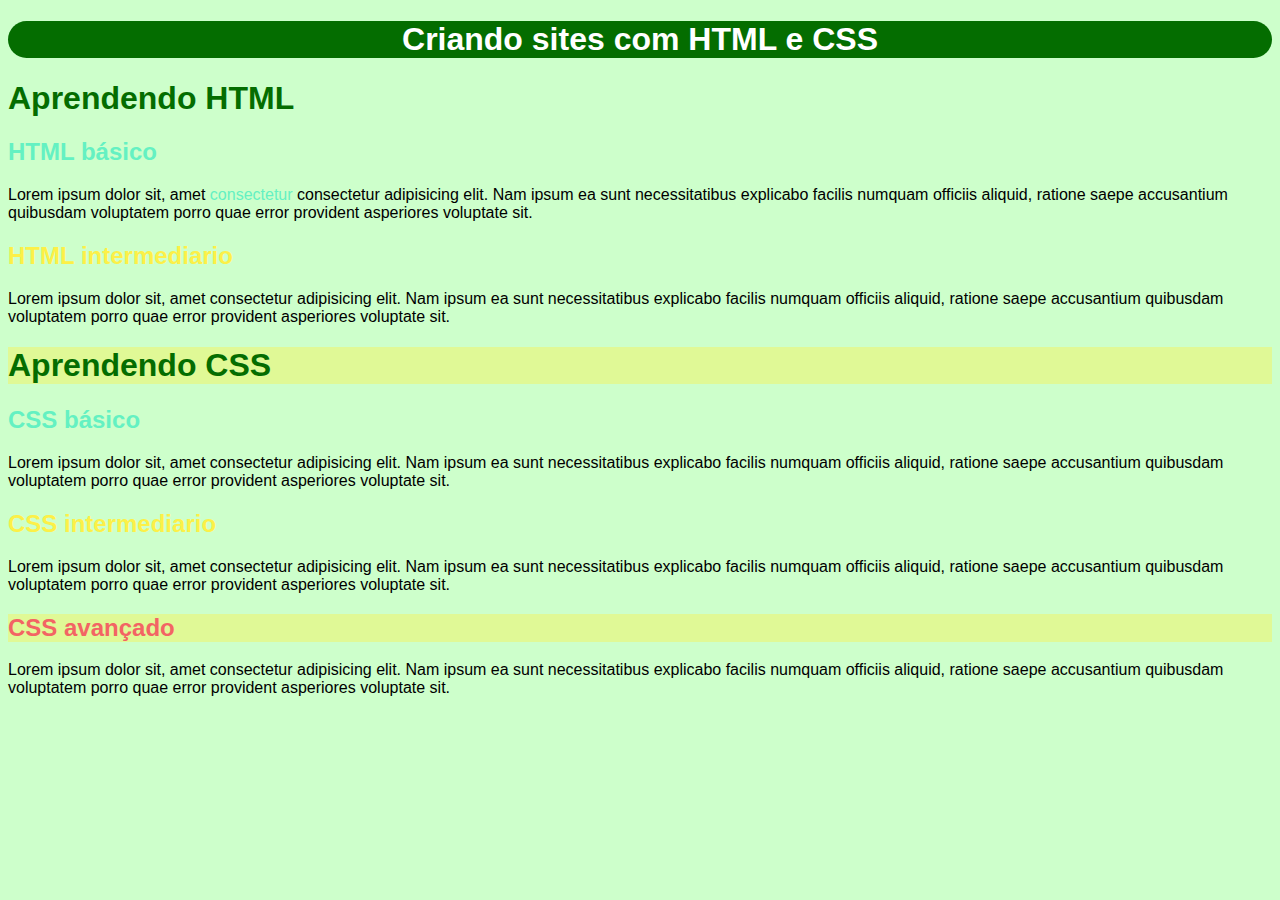
<file: ex008/ex008.html>
<!DOCTYPE html>
<html lang="pt-br">
<head>
    <meta charset="UTF-8">
    <meta name="viewport" content="width=device-width, initial-scale=1.0">
    <title>Seletores personalizados</title>
    <link rel="stylesheet" href="style.css">
</head>
<body>
    <h1 id="principal">Criando sites com HTML e CSS</h1>

    <h1>Aprendendo HTML</h1>

    <h2 class="basico">HTML básico</h2>
    <p>Lorem ipsum dolor sit, amet <span class="basico">consectetur</span> consectetur adipisicing elit. Nam ipsum ea sunt necessitatibus explicabo facilis numquam officiis aliquid, ratione saepe accusantium quibusdam voluptatem porro quae error provident asperiores voluptate sit.</p>
    
    <h2 class="intermediario">HTML intermediario</h2>
    <p>Lorem ipsum dolor sit, amet consectetur adipisicing elit. Nam ipsum ea sunt necessitatibus explicabo facilis numquam officiis aliquid, ratione saepe accusantium quibusdam voluptatem porro quae error provident asperiores voluptate sit.</p>
    
    <h1 class="destaque">Aprendendo CSS</h1>

    <h2 class="basico">CSS básico</h2>
    <p>Lorem ipsum dolor sit, amet consectetur adipisicing elit. Nam ipsum ea sunt necessitatibus explicabo facilis numquam officiis aliquid, ratione saepe accusantium quibusdam voluptatem porro quae error provident asperiores voluptate sit.</p>
    
    <h2 class="intermediario">CSS intermediario</h2>
    <p>Lorem ipsum dolor sit, amet consectetur adipisicing elit. Nam ipsum ea sunt necessitatibus explicabo facilis numquam officiis aliquid, ratione saepe accusantium quibusdam voluptatem porro quae error provident asperiores voluptate sit.</p>
    
    <h2 class="avancado destaque">CSS avançado</h2>
    <p>Lorem ipsum dolor sit, amet consectetur adipisicing elit. Nam ipsum ea sunt necessitatibus explicabo facilis numquam officiis aliquid, ratione saepe accusantium quibusdam voluptatem porro quae error provident asperiores voluptate sit.</p>
    

</body>
</html>
</file>
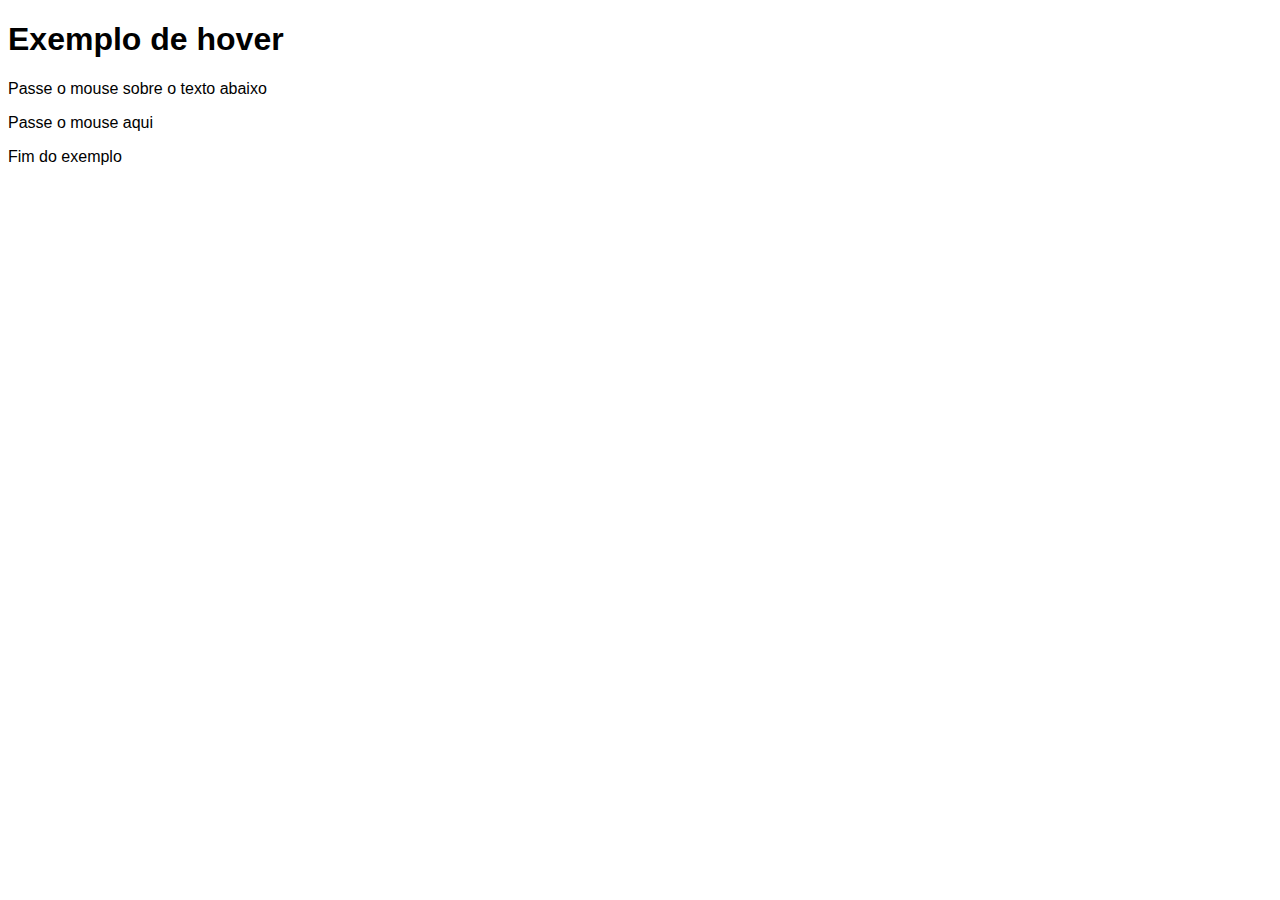
<file: ex009/hover.html>
<!DOCTYPE html>
<html lang="pt-br">
<head>
    <meta charset="UTF-8">
    <meta name="viewport" content="width=device-width, initial-scale=1.0">
    <title>Document</title>
    <style>
        body {
            font-family: Arial, Helvetica, sans-serif;
        }

        div > p{
            display: none;
        }

        div:hover > p {
            display: block;
            color: white;
            background-color: rgba(245, 87, 87, 0.541);
            width: 300px;
        }

        div:hover {
            color: red;
        }


    </style>
</head>
<body>
    <h1>Exemplo de hover</h1>
    <p>Passe o mouse sobre o texto abaixo</p>
    <div>
        Passe o mouse aqui
        <p>TEXTO ESCONDIDO...</p>
    </div>
    <p>Fim do exemplo</p>
</body>
</html>
</file>
<file: ex009/style.css>
div {
    display: inline-block;
    background-color: rgba(255, 228, 196, 0.705);
    border: 1px solid black;
    text-align: center;
    height: 200px;
    width: 200px;
}

div:hover {
    background-color: aquamarine;
}
</file>
<file: desafio/estilo/style.css>
@charset "UTF-8";

@import url('https://fonts.googleapis.com/css2?family=Bebas+Neue&family=Kaushan+Script&family=Work+Sans:ital,wght@0,100..900;1,100..900&display=swap');

@font-face {
    font-family: "Android";
    src: url('../fontes/idroid.otf');
}

:root {
    --cor0: #c5ebd6;
    --cor1: #83e1ad;
    --cor2: #3ddc84;
    --cor3: #2fa866;
    --cor4: #1a5c37;
    --cor5: #063d1e;

    --fonte-padrao: Arial, Verdana, Helvetica, sans-serif;
    --fonte-destaque: "Bebas Neue", cursive;
    --fonte-android: "Android", cursive;

}

* {
    margin: 0px;
    padding: 0px;
}

body {
    background-color: var(--cor0);
    font-family: var(--fonte-padrao);
}

a.externo::after {
    content: '\00A0\1F517';
}

header {
   background-image: linear-gradient(to bottom, var(--cor3), var(--cor5));
    min-height: 150px;
    text-align: center;
    padding-top: 40px;
}

header > h1 {
    color: white;
    font-family: var(--fonte-destaque);
    font-size: 3em;
    font-weight: normal;
    margin-bottom: 20px;
    text-shadow: 2px 2px 0px rgba(0, 0, 0, 0.267);
}

header > p {
    font-family: var(--fonte-padrao);
    font-size: 1.2em;
    color: white;
    max-width: 600px;
    padding-right: 10px;
    padding-left: 10px;
    margin: auto;
    padding-bottom: 50px;
    text-shadow: 2px 2px 0px rgba(0, 0, 0, 0.267);
}

nav {
    background-color: var(--cor5);
    padding: 10px;
    box-shadow: 0px 7px 7px rgba(0, 0, 0, 0.192);
}
nav > a {
    color: var(--cor1);
    padding: 10px;
    border-radius: 5px;
    text-decoration: none;
    font-weight: bold;
    transition-duration: .5s;
}

nav > a:hover {
    background-color: var(--cor3);
    color: var(--cor5);
}

main {
    min-width: 300px;
    max-width: 1000px;
    margin: auto;
    margin-bottom: 30px;
    padding: 20px;
    background-color: white;
    box-shadow: 0px 0px 10px rgba(0, 0, 0, 0.404);
    border-bottom-left-radius: 10px;
    border-bottom-right-radius: 10px;
}

main h1 {
    color: var(--cor5);
    font-family: var(--fonte-android);
    font-weight: normal;
    font-size: 1.8em;
}

main h2 {
    font-family: var(--fonte-android);
    color: var(--cor4);
    font-size: 1.3em;
    font-weight: normal;
    background-image: linear-gradient(to right, var(--cor1), transparent);
    text-indent: 8px;
}

main img {
    width: 100%;
}

main p {
    margin: 15px 0px;
    text-align: justify;
    text-indent: 30px;
    font-size: 1em;
    line-height: 2em;
}

main strong {
    color: var(--cor4);
    font-weight: bold;
  
}

main a {
    text-decoration: none;
    font-weight: bold;
    color: var(--cor5);
    background-color: var(--cor1);
    padding: 2px 6px;
}

main a:hover {
    text-decoration: underline;
    color: var(--cor4);
}

main img.pequena {
    max-width: 350px;
    display: block;
    margin: auto;
}

div.video {
    background-color: var(--cor5);
    margin: 0px -20px 30px -20px;
    padding: 20px;
    padding-bottom: 58%;
    position: relative;
}

div.video > iframe {
    position: absolute;
    top: 5%;
    left: 5%;
    width: 90%;
    height: 90%;
}

aside {
    background-color: var(--cor1);
    padding: 10px;
    border-radius: 10px;
    box-shadow: 3px 3px 8px rgba(0, 0, 0, 0.267);
}

aside > h3 {
    background-color: var(--cor4);
    color: white;
    padding: 10px;
    margin: -10px -10px 0px -10px;
    border-radius: 10px 10px 0px 0px;

}

aside > ul {
    list-style-type: '\2714\00A0\00A0';
    list-style-position: inside;
    columns: 2;
}

footer {
    background-color: var(--cor5);
    color: white;
    text-align: center;
    font-size: 0.8em;
    padding: 5px;
}

footer a {
    color: white;
    font-weight: bolder;
    text-decoration: none;
}

footer a:hover {
    text-decoration: underline;
    color: var(--cor1);
}
</file>
<file: ex003/style.css>
@charset "UTF-8";

* {
    font-family: Arial, Helvetica, sans-serif;
    /* height: 100%; */
}
body {
    background-image: linear-gradient(to right, #E1B0E8, #F2DADC);
}

main {
    background-color: white;
    border-radius: 10px;
    box-shadow: 5px 5px 15px rgb(110, 67, 47);
    width: 600px;
    padding: 10px;
    margin: auto;
}

p {
    text-align: justify;
}

h1 {
    color: #DB845C;
    text-align: center;
    text-shadow: 1px 1px 2px rgba(228, 137, 95, 0.712);
}

h2 {
    color: #F2BA5A;
}
</file>
<file: ex008/style.css>
@charset "UTF-8";

body {
    background-color: rgb(205, 255, 203);
    font-family: Arial, Helvetica, sans-serif;
}

h1 {
    color: rgb(4, 109, 0);
}

h1#principal {
    text-align: center;
    background-color: rgb(4, 109, 0);
    color: white;
    border-radius: 50px;
}

h2 {
    color: rgb(73, 109, 71);
}

.basico {
    color: rgb(100, 241, 194);
}

.intermediario {
    color: rgb(252, 240, 71);
}

.avancado {
    color: rgb(243, 100, 100);
}

.destaque {
    background-color: rgba(252, 240, 71, 0.397);
}
</file>
